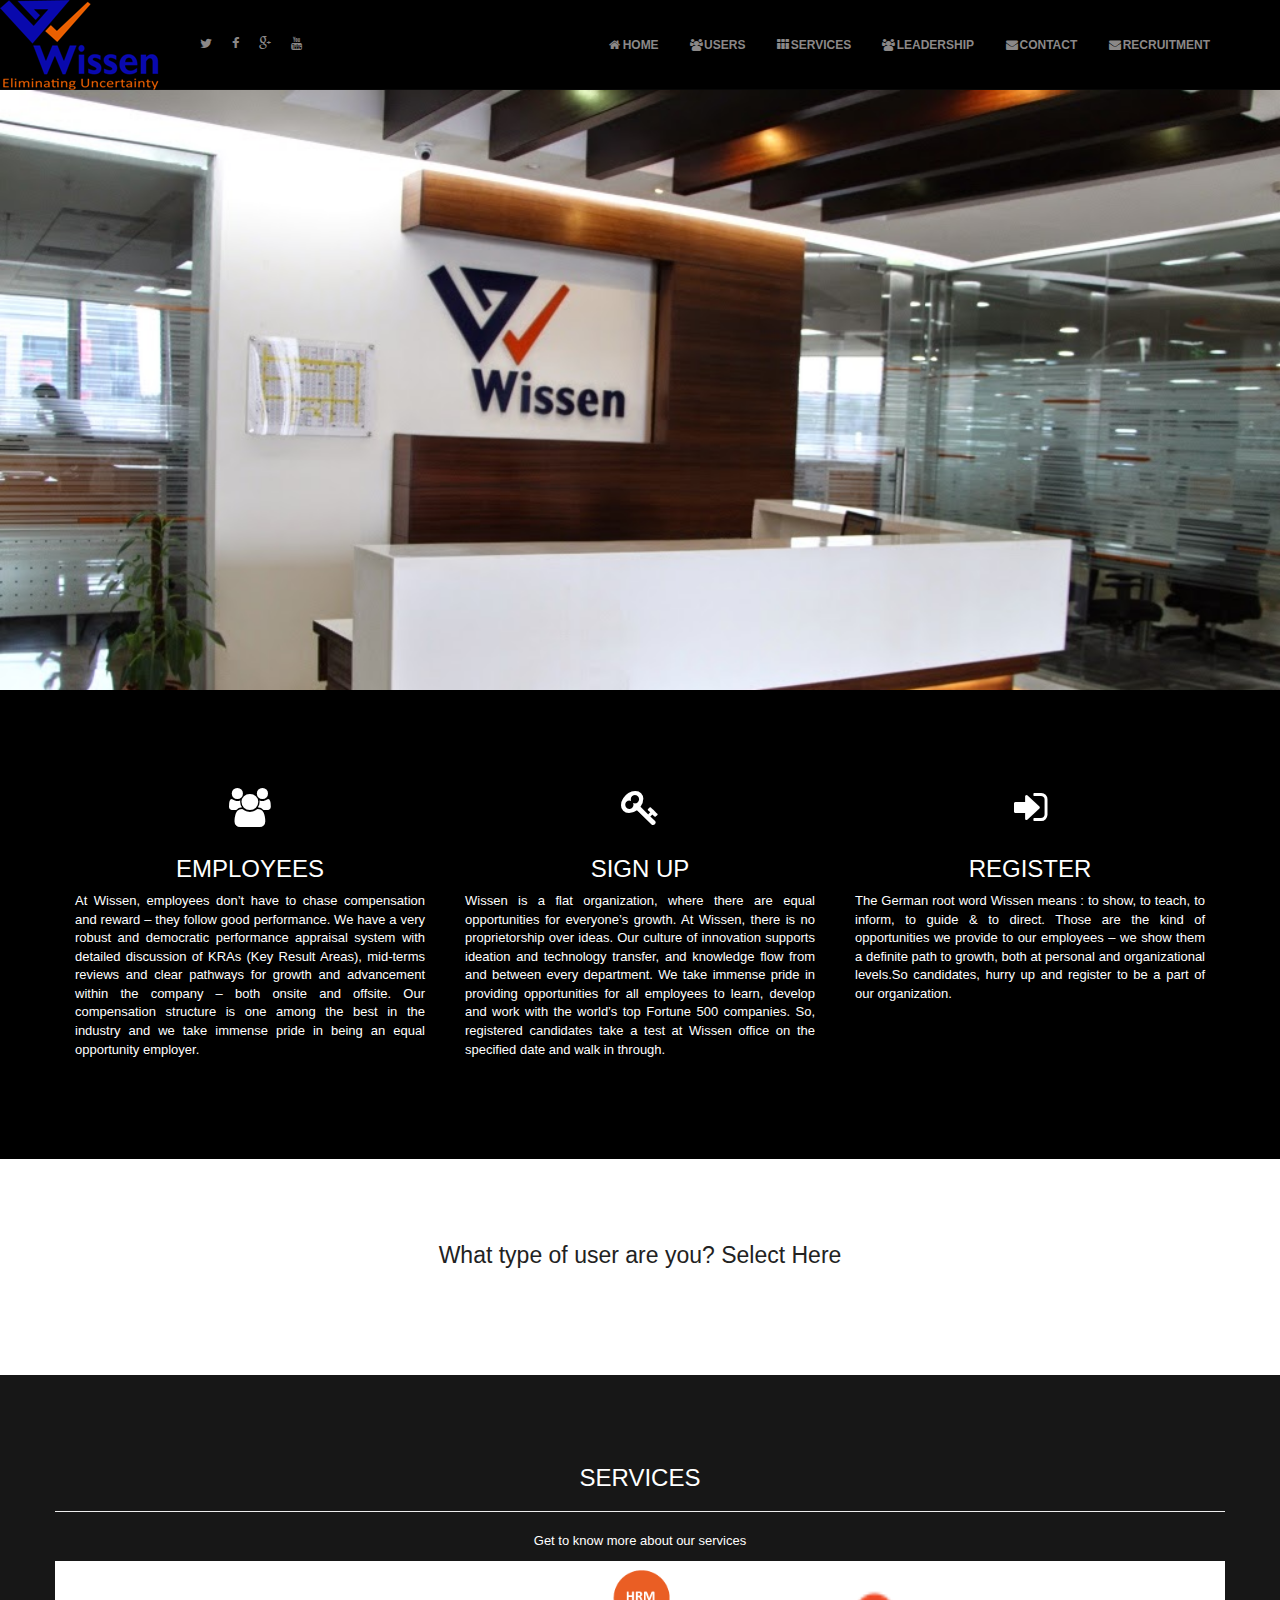
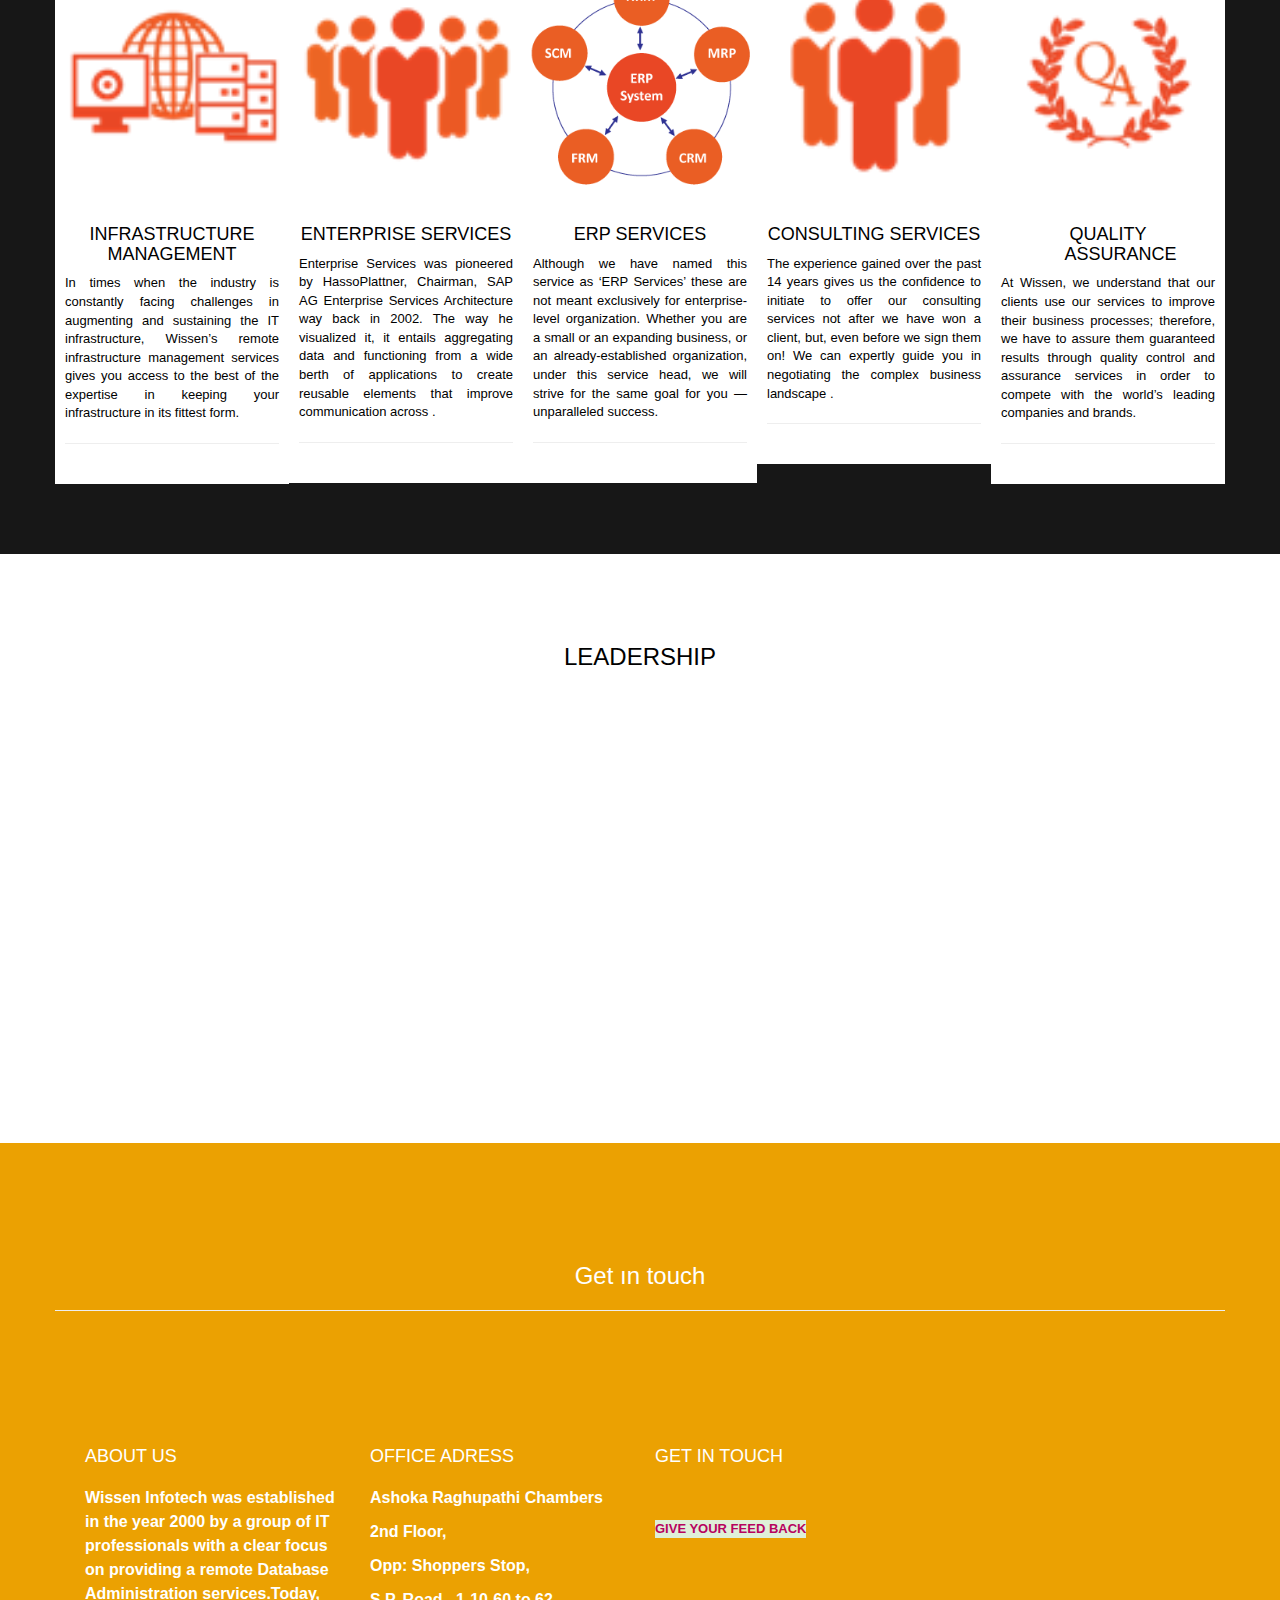
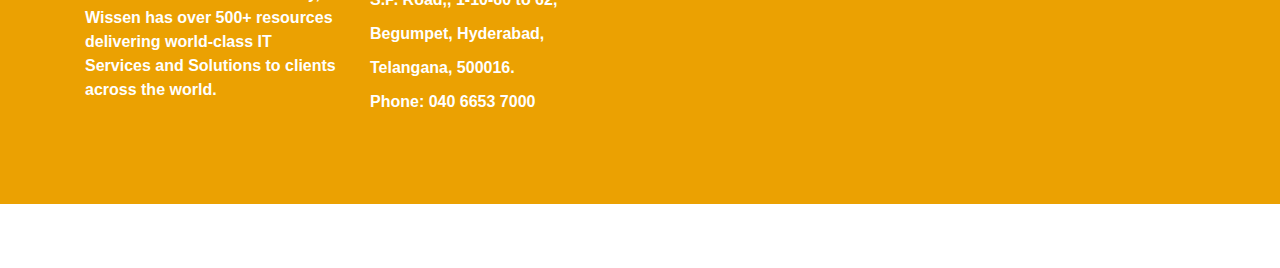
<file: index.html>
<!DOCTYPE html>
<html>
<head><link rel="shortcut icon" href="logo.ico"/>
<meta charset ="UTF-8">
<title>
Wissen Head Hunt
</title>
<meta content='width=device-width, initial-scale=1, maximum-scale=1, user-scalable=no' name='viewport'>
<link href="css/bootstrap.min.css" rel="stylesheet">
<link href="css/style.css" rel="stylesheet">
<link href= "css/owl.carousel.css" rel="stylesheet" type="text/css">
<link href= "font-awesome-4.1.0/css/font-awesome.min.css" rel="stylesheet" type="text/css">
<!--[if lt IE 9]>
  <script src="https://oss.maxcdn.com/libs/html5shiv/3.7.0/html5shiv.js"></script>
 <script src="https://oss.maxcdn.com/libs/respond.js/1.4.2/respond.min.js"></script>
 <![endif]-->
<style type="text/css">
<!--
.style2 {
	font-size: 20px;
	font-weight: bold;
}
-->
</style>
</head>

<body>
<!-- PRELOADER STARTS HERE -->
  <div class="Wissen-preloader"></div>
  <!-- /PRELOADER ENDS HERE-->
  
  
  
<!-- HEADER STARTS HERE --> 
 <header class="navbar navbar-inverse navbar-fixed-top heading" role="banner">
<div class="container">
<div class="navbar-header">
<button type="button" class="navbar-toggle togglebutton" data-toggle ="collapse" data-target =".navbar-collapse">
<span class="sr-only">Toggle</span>
<span class="icon-bar"></span>
<span class="icon-bar"></span>
<span class="icon-bar"></span>


</button>


<a class='shym-logo'> <img src='img/Wissen_logo.png' alt='Wissen' width="160" height="91"/></a>
<ul class='shym-social-icons'>
  <li><a href="#"><i class="fa fa-twitter"></i></a></li>
 <li><a href="#"><i class="fa fa-facebook"></i></a></li>
<li><a href="#"><i class="fa fa-google-plus"></i></a></li>
<li><a href="#"><i class="fa fa-youtube"></i></a></li>
 </ul>
</div>

 <div class="collapse navbar-collapse menubar">
                <ul class="nav navbar-nav navbar-right">
                    <li class="dropdown"><a href="#" class='dropdown-toggle' data-toggle='dropdown'><i class="fa fa-fw fa-home"></i><label onClick ="jumpScroll1()">HOME</label></a>
					
					</li>
                    <li class='dropdown'><a href="#" class='dropdown-toggle' data-toggle='dropdown'><i class="fa fa-fw fa-users"></i><label onClick ="jumpScroll2()">USERS</label></a>
				  <li class="dropdown">
                  <li><a href="#" class='dropdown-toggle' data-toggle='dropdown'><i class="fa fa-fw fa-th"></i><label onClick ="jumpScroll3()">SERVICES</label>
                    </a></li>
					 <li class='dropdown'><a href="#" class='dropdown-toggle' data-toggle='dropdown'><i class="fa fa-fw fa-users"></i><label onClick ="jumpScroll4()">LEADERSHIP</label></a>
					 
                     <li class="dropdown">
                       <a href="#" class="dropdown-toggle" data-toggle="dropdown"><i class="fa fa-fw fa-envelope"></i><label onClick ="jumpScroll5()">CONTACT</label><i class="icon-angle-down"></i></a></li>
					   <li class=""><a href="explain.html"><i class="fa fa-fw fa-envelope"></i><label onClick ="jumpScroll5()">RECRUITMENT</label></a></li>
                         
		                				 
         
                    
                </ul>
    </div>
			
</div>
</header><!---->

<!-- HEADER ENDS HERE -->

<!--GALLERY STARTS HERE -->

  <section class='gallery'>
  
  
   <div class="home-caption">
                <div class="home-title"></div>
                <div class="home-subtitle"></div>
    </div>
  
  
  
  </section>
  
  <!-- /GALLERY ENDS HERE -->
  <!-- OPTION STARTS HERE-->
  <section class='shym-option'>
  <div class='container'>
  <div class="row">
    <div  class="col-sm-4 shym-option-container"> <span data-scroll-reveal="wait 0.25s, then enter top and move 40px over 1s" ><i class="fa fa-group"></i></span>
        <h3 class="shym-text-uppercase"> EMPLOYEEs</h3>
      <p>At Wissen, employees don’t have to chase compensation and reward – they follow good performance. We have a very robust and democratic performance appraisal system with detailed discussion of KRAs (Key Result Areas), mid-terms reviews and clear pathways for growth and advancement within the company – both onsite and offsite.

Our compensation structure is one among the best in the industry and we take immense pride in being an equal opportunity employer.
</p>
     </div>
    <div  class="col-sm-4  shym-option-container">
          <span data-scroll-reveal="wait 0.25s, then enter top and move 40px over 1s" ><i class="fa fa-key"></i></span>
          <h3 class="shym-text-uppercase">SIGN UP</h3>
          <p>Wissen is a flat organization, where there are equal opportunities for  everyone’s growth. At Wissen, there is no proprietorship over ideas. Our culture of innovation supports ideation and technology transfer, and knowledge flow from and between every department.

We take immense pride in providing opportunities for all employees to learn, develop and work with the world’s top Fortune 500 companies.
So, registered candidates take a test at Wissen office on the specified date and walk in through.
</p>
          
      </div>
        
        <div  class="col-sm-4  shym-option-container">
          <span data-scroll-reveal="wait 0.25s, then enter top and move 40px over 1s"><i class="fa fa-sign-in"></i></span>
          <h3 class="shym-text-uppercase">REGISTER</h3>
          <p>The German root word Wissen means : to show, to teach, to inform, to guide & to direct. Those are the kind of opportunities we provide to our employees – we show them a definite path to growth, both at personal and organizational levels.So candidates, hurry up and register to be a part of our organization.</p>
          
        </div>
    </div>
      <!-- /COLUMNS -->
    </div>
  </section>
    <!-- /OPTION ENDS HERE -->
	
<!--APPLICATION ENDS HERE -->
<section class='shym-application'>
<div class='container'>

<div class='row'>
<div class='col-xs-12 shym-application-data'>
<h2 class='shym-text-uppercase'></h2>
</div>
</div>
<div class='row'>
<div class='col-xs-12 shym-application-data'>
<div class="apps">
                      <p> What type of user are you? Select Here </p>
						<a href="" data-scroll-reveal="wait 0.25s, then enter right and move 40px over 1s"><i class="fa fa-group"></i></a>
						<a href="" data-scroll-reveal="wait 0.25s, then enter bottom and move 50px over 1s"><i class="fa fa-key"></i></a>
						<a href="registration.php" data-scroll-reveal="wait 0.25s, then enter top and move 40px over 1s"><i class="fa fa-sign-in"></i></a>
        </div>
</div>

</div>



</div>

</section>
	
<!--/APPLICATION ENDS HERE-->	
	


<!--SHYM-USER STARTS HERE -->
	
<section class='shym-user'>
<div class='container'>
<div class='shym-user-title' >
        <h3 class='shym-text-center shym-text-uppercase'>SERVICES</h3>
        <hr>
        <p class='shym-text-center'>Get to know more about our services</p>
    </div>
      
      <!--======= SLIDER PART =========-->
      <div id="owl-team"> 
        
        <!--======= SLIDER PART-1 =========-->
        <div class="team">
          <div class="img"> <img src="img/Infrastructure_post.png" alt="" width="90" height="200" class="img-responsive" >
            <div class="over">
			<i class="fa fa-eye"></i>
              <div class="des"> <a href="#"></a>
                <p>
                  Not a “One Size Fits All” Solutions – Because clients are different.
                  
			    </p>
              </div>
            </div>
          </div>
          <div class="info">
            <h4>INFRASTRUCTURE MANAGEMENT</h4>
            <p align="justify">In times when the industry is constantly facing challenges in augmenting and sustaining the IT infrastructure, Wissen’s remote infrastructure management services gives you access to the best of the expertise in keeping your infrastructure in its fittest form.			</p>
            <hr>
           
          </div>
        </div>
        
        <!--======= SLIDER PART -2=========-->
        <div class="team">
          <div class="img"> <img src="img/Enterprise_post.png" alt="" width="90" height="200" class="img-responsive" >
            <div class="over">
			<i class="fa fa-eye"></i>
              <div class="des"> <a href="#"></a>
              
                <p>Our enterprise service solutions can adapt to any technological landscape.</p>
              </div>
            </div>
          </div>
          <div class="info">
           <h4>ENTERPRISE SERVICES</h4>
            <p align="justify">Enterprise Services was pioneered by HassoPlattner, Chairman, SAP AG Enterprise Services Architecture way back in 2002. The way he visualized it, it entails aggregating data and functioning from a wide berth of applications to create reusable elements that improve communication across .			</p>
            <hr>
            
          </div>
        </div>
        
        <!--======= SLIDER PART -3=========-->
        <div class="team">
          <div class="img"> <img src="img/ERP_post.png" alt="" width="90" height="200" class="img-responsive" >
            <div class="over">
              <i class="fa fa-eye"></i>
              <div class="des"> <a href="#"></a>
                <p>We offer alternatives in ERP that are smarter and ROI-driven </p>
              </div>
            </div>
          </div>
          <div class="info">
            <h4>ERP SERVICES</h4>
            <p align="justify">Although we have named this service as ‘ERP Services’ these are not meant exclusively for enterprise-level organization. Whether you are a small or an expanding business, or an already-established organization, under this service head, we will strive for the same goal for you — unparalleled success.</p>
            <hr>
            
          </div>
        </div>
        
        <!--======= SLIDER PART -4=========-->
        <div class="team">
          <div class="img"> <img src="img/Consulting_post.png" alt="" width="90" height="200" class="img-responsive" >
            <div class="over">
              <i class="fa fa-eye"></i>
              <div class="des"> <a href="#"></a>
                <p>We don’t just solve, we resolve!</p>
              </div>
            </div>
          </div>
          <div class="info">
            <h4>CONSULTING SERVICES</h4>
            <p align="justify"> The experience gained over the past 14 years gives us the confidence to initiate to offer our consulting services not after we have won a client, but, even before we sign them on! We can expertly guide you in negotiating the complex business landscape .</p>
            <hr>
           
          </div>
        </div>
		
		
        
        <!--======= SLIDER PART -5=========-->
        <div class="team">
          <div class="img"> <img src="img/QA_post.png" alt="" width="90" height="200" class="img-responsive" >
            <div class="over">
              <i class="fa fa-eye"></i>
              <div class="des"> <a href="#"></a>
                <p>We don’t take your trust for granted.
Quality Assurance comes as part of the package with every service/solution that we offer.
</p>
              </div>
            </div>
          </div>
          <div class="info">
            <h4>QUALITY  &nbsp;&nbsp;&nbsp;&nbsp;&nbsp;ASSURANCE</h4>
            <p align="justify">At Wissen, we understand that our clients use our services to improve their business processes; therefore, we have to assure them guaranteed results through quality control and assurance services in order to compete with the world’s leading companies and brands.			</p>
            <hr>
           
          </div>
        </div>
		
		<!--======= SLIDER PART =========-->
        
		
		
		
		
		
		
		
      </div>
</div>
</section>
	<!--/SHYM -USER ENDS HERE -->
<!--PICTURE INFORMATION STARTS HERE-->
<section class='picture-information'>
<div class='container'>
<div class='row'>
<div class='col-md-12 shym-text-center'>
<h3 class='shym-text-uppercase'>LEADERSHIP</h3> 
</div>


<div class='gap'>

</div>
<div class='col-md-12 col-sm-12 col-xs-12'>
<!--Pic 1-->
<div class='col-sm-3 '>
<div class='picture-info' data-scroll-reveal="wait 0.25s, then enter right and move 40px over 1s">
  <img src='img/Ashok.png' width="100" height="100"/>
  <p align="left" class="style2"><strong>Ashok K Thatipally, CEO and Head of Operations</strong></p>
<div class="shym-overlay">
              <div class="shym-picture-detail-inner">
                                <h3><a href="#">Ashok K Thatipally</a> </h3>
                                <p>Thatipally heads the overall Wissen India Operations and is the key person behind the growth of Wissen since its establishment in year 2000. Ashok handled entire operations of Wissen and....</p>
                  <a href="ashok.html" rel="prettyPhoto"><i class="fa fa-eye"></i> View</a>                </div> 
            </div>
		  </div>
</div>
<!-- pic 2-->
<div class='col-sm-3 '>
<div class='picture-info' data-scroll-reveal="wait 0.25s, then enter left and move 40px over 1s">
<img src='img/Subhakar.jpg' width="100" height="100"/>
<p align="left" class="style2"><strong>Subhakar Reddy Kurly, Chairman</strong></p>
<div class="shym-overlay">
              <div class="shym-picture-detail-inner">
                                <h3><a href="#">Subhakar Reddy Kurly</a> </h3>
                                <p>Operating from Bangalore and USA, Subhakar is the Chairman of the Wissen Board and is responsible for the overall profitability and growth of Wissen. With a handle in new business development,....</p>
                  <a href="Subhakar.html" rel="prettyPhoto"><i class="fa fa-eye"></i> View</a>                </div> 
            </div>
		  </div>
</div>
<!-- pic 3-->
<div class='col-sm-3'>
<div class='picture-info' data-scroll-reveal="wait 0.25s, then enter bottom and move 40px over 1s">
<img src='img/Madhav.jpg' width="100" height="100"/>
<p align="left" class="style2"><strong>Madhav Vijjali – CFO and EVP of Business Development – Asia Pacific, EMEA</strong></p>
<div class="shym-overlay">
              <div class="shym-picture-detail-inner">
                                <h3><a href="#">Madhav Vijjali</a> </h3>
                                <p>Operating from Wissen Bangalore, Vijjali plays the role of Chief Financial Officer for Wissen and responsible for all the financial functions of Wissen. Apart from this responsibility, Vijjali is also....</p>
                  <a href="Madhav.html" rel="prettyPhoto"><i class="fa fa-eye"></i> View</a>                </div> 
            </div>
		  </div>
</div>


<!-- Pic 4-->
<div class='col-sm-3'>
<div class='picture-info' data-scroll-reveal="wait 0.25s, then enter top and move 40px over 1s">
<img src='img/Erasi.jpg' width="105%" height="115%"/>
<p align="left" class="style2"><strong>Reddy S Earasi, EVP of Business Development- Americas</p>
<div class="shym-overlay">
              <div class="shym-picture-detail-inner">
                                <h3><a href="#">Reddy S Earasi</a> </h3>
                                <p>Operating from USA, Reddy holds the position of Executive Vice President with responsibility of business development in Americas. He was responsible for priming the operations in Wissen India during the startup times and sustained number of Fortune 500 client accounts in....</p>
                  <a href="e.html" rel="prettyPhoto"><i class="fa fa-eye"></i> View</a>                </div> 
			</div>
</div>
</div>

</div>

</div>
</div>

</section>
<!--/PICTURE INFORMATION ENDS HERE -->



<!--SHYM CONTACT START HERE -->
<footer class="shym-contact">
    
      <div class="container"> 
        
        <!--======= TITTLE PART =========-->
        <div class="tittle">
          <h3 class='shym-text-center'>Get ın touch</h3>
          <hr>
          <p class='shym-text-center'></p>
        </div>
        
        <!--======= SOCIAL ICONS PART =========-->
        <div class="social_icons">
          <ul>
            <li class="facebook"> <a href="#." data-scroll-reveal="wait 0.25s, then enter top and move 40px over 1s"><i class="fa fa-facebook"></i> </a> </li>
            <li class="twitter"> <a href="#." data-scroll-reveal="wait 0.25s, then enter top and move 40px over 1s"><i class="fa fa-twitter"></i> </a> </li>
            <li class="dribbble"> <a href="#." data-scroll-reveal="wait 0.25s, then enter top and move 40px over 1s"><i class="fa fa-dribbble"></i> </a> </li>
            <li class="googleplus"> <a href="#." data-scroll-reveal="wait 0.25s, then enter top and move 40px over 1s"><i class="fa fa-google"></i> </a> </li>
            <li class="linkedin "> <a href="#." data-scroll-reveal="wait 0.25s, then enter top and move 40px over 1s"><i class="fa fa-linkedin"></i> </a> </li>
            <li class="pinterest"> <a href="#." data-scroll-reveal="wait 0.25s, then enter top and move 40px over 1s"><i class="fa fa-pinterest"></i> </a> </li>
          </ul>
        </div>
        
        <!--======= CONTACT INFO PART =========-->
        <div class="con-info">
          <div class="row">
		  <div class='container'>
            <div class="col-md-6 col-sm-6">
              <div class="row">
                <div class="col-sm-6"> <i class="ion-flag"></i>
                  <h4>ABOUT US</h4>
                  <p>Wissen Infotech was established in the year 2000 by a group of IT professionals with a clear focus on providing a remote Database Administration services.Today, Wissen has over 500+ resources delivering world-class IT Services and Solutions to clients across the world. </p>
                </div>
                
                <!--======= OFFICE ADRESS PART =========-->
                <div class="col-sm-6"> <i class="ion-android-location"></i>
                  <h4>OFFICE ADRESS</h4>
                  <p>Ashoka Raghupathi Chambers</p>
                  <p> 2nd Floor,</p>
                  <p> Opp: Shoppers Stop,</p>
                  <p> S.P. Road,, 1-10-60 to 62,</p>
                  <p> Begumpet, Hyderabad,</p>
                  <p> Telangana, 500016.</p>
                  <p>Phone: 040 6653 7000 </p>
                </div>
              </div>
            </div>
            
            <!--======= GET IN TOUCH PART =========-->
            <div class="col-md-6 col-sm-6"> <i class="ion-flag"></i>
              <h4>GET IN TOUCH</h4>
              <div id="contact_form">
                <form action="mail.php" method="post" name="contact-form" class="contact-form " id="contact-form" accept-charset="utf-8" >
                  <div class="row">
                    <div class="col-sm-6">
                      <div class="form-group">
                        <label></label>
                      </div>
                    </div>
                    <div class="col-sm-6">
                      <div class="form-group">
                        <label></label>
                      </div>
                    </div>
                    <div class="col-md-12">
                      
                      <table><tr><td><a href="index1.php"><input name="Button" type="button" class="bg-success" value="GIVE YOUR FEED BACK" />
                      </a></td></tr></table>
                    </div>
                  </div>
                </form>
                <div class="clearfix"></div>
              </div>
            </div>
          </div>
        </div>
		</div>
      </div>
    </div>
    <div class="copyrights">
<div class="container">
  <p class="pull-left">
    <script src="js/jquery.js"></script>
    <script src="js/bootstrap.min.js"></script>
	<script type="text/javascript" src="js/owl.carousel.min.js"></script> 
	<script src="js/scrollReveal.js"></script>
	<script src="js/function.js"></script>
</p>
</div>
<script>
function jumpScroll1() {
   	window.scroll(0,0); // horizontal and vertical scroll targets
}
</script>  
<script>
function jumpScroll2() {
   	window.scroll(0,655); // horizontal and vertical scroll targets
}
</script>  
<script>
function jumpScroll3() {
   	window.scroll(0,1300); // horizontal and vertical scroll targets
}
</script>  
<script>
function jumpScroll4() {
   	window.scroll(0,2000); // horizontal and vertical scroll targets
}
</script> 
<script>
function jumpScroll5() {
   	window.scroll(0,2900); // horizontal and vertical scroll targets
}
</script> 


</body>
</html>
</file>
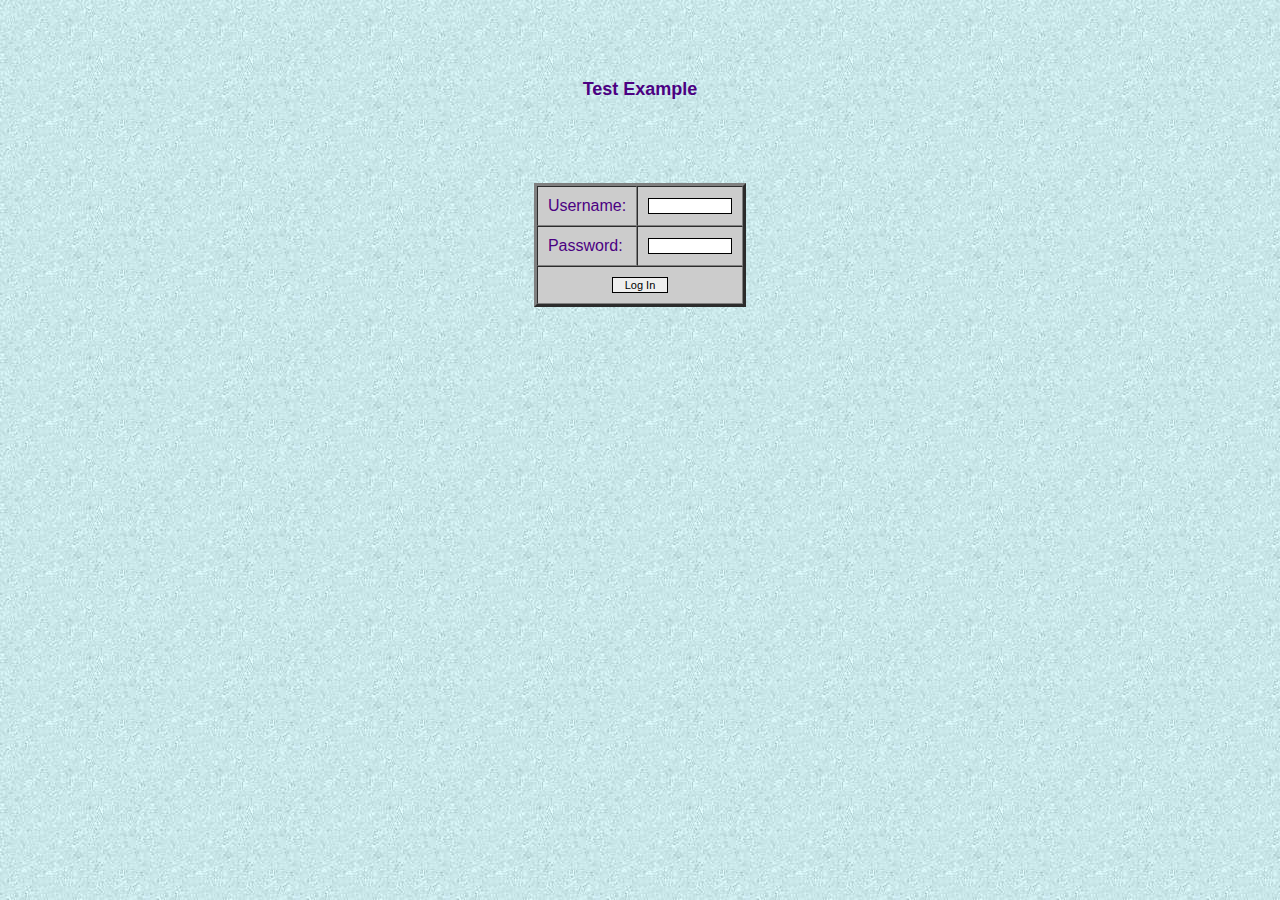
<file: exam/index.html>
<html>
<head>
<title>Login</title>

<link rel=stylesheet type="text/css" href="style.css">
</head>
<body >

<br><br><br><br><h2 align=center>Test Example</h2>
<br><br><br>
<p align=center></p>

<br>
	<form method="post" action="login.php">
		<table class="login" cellpadding=10 cellspacing=0 align="center" bgcolor="#cccccc" border="3">
		<tr>
			 <td>
			 Username:</td><td><input type="text" name="username" size=10>
			 </td>
		<tr>
			<td>
			Password:</td><td><input type="password" name="password" size=10 >
			</td>
		</tr>
		<tr>
			 <td colspan=2 align="center">
			 <input type="submit" name="submit" value="  Log In  ">
			 </td>
		</tr>
	</table>
	</form>


</body>
</html>
</file>
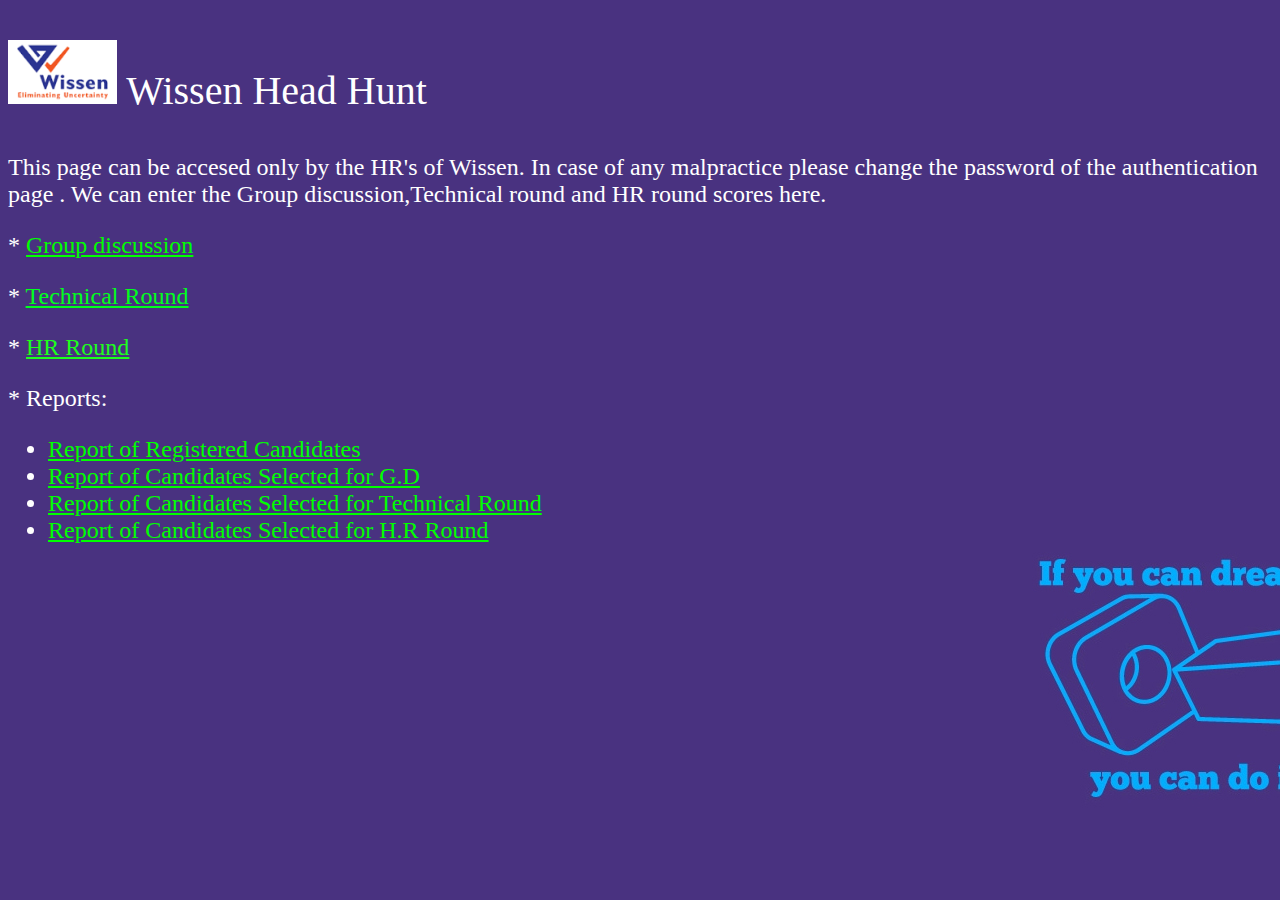
<file: admin.html>
<!DOCTYPE html PUBLIC "-//W3C//DTD XHTML 1.0 Transitional//EN" "http://www.w3.org/TR/xhtml1/DTD/xhtml1-transitional.dtd">
<html xmlns="http://www.w3.org/1999/xhtml">
<head><link rel="shortcut icon" href="logo.ico"/>
<meta http-equiv="Content-Type" content="text/html; charset=iso-8859-1" />
<title>ADMIN PAGE</title>
<style type="text/css">
<!--
.style1 {
	font-size: 40px;
	color: #FFFFFF;
}
body {
	background-image: url(kartandtinki1_it-wallpapers_06.jpg);
}
.style2 {font-size: 24px; color: #FFFFFF; }
.style3 {color: #00FF00}
.style4 {color: #00FF1D}
.style5 {color: #1DFF1D}
.style7 {
	color: #FFFFFF;
	font-size: x-large;
}
.style9 {color: #99FF00}
-->
</style>
</head>

<body>
<p align="left" class="style1"> <img src="images.png" width="109" height="64" /> Wissen Head Hunt </p>
<p align="left" class="style2">This page can be accesed only by the HR's of Wissen. In case of any malpractice please change the password of the authentication page . We can enter the Group discussion,Technical round and HR round scores here.</p>
<p align="left" class="style2">* <a href="gdresults.php" class="style3">Group discussion </a></p>
<p align="left" class="style2">* <a href="technical.php" class="style4">Technical Round</a></p>
<p align="left" class="style2">* <a href="hrresults.php" class="style5">HR Round </a></p>
<p align="left" class="style2">* Reports:</p>
<ul>
  <li class="style7"><a href="report.php" class="style3">Report of Registered Candidates</a></li>
  <li class="style7"><a href="gdreport.php" class="style3">Report of Candidates Selected for G.D</a></li>
  <li class="style7"><a href="techreport.php" class="style3">Report of Candidates Selected for Technical Round</a></li>
  <li class="style7"><a href="reportofhr.php" class="style3">Report of Candidates Selected for H.R Round </a></span></li>
</ul>
</body>

</html>
</file>
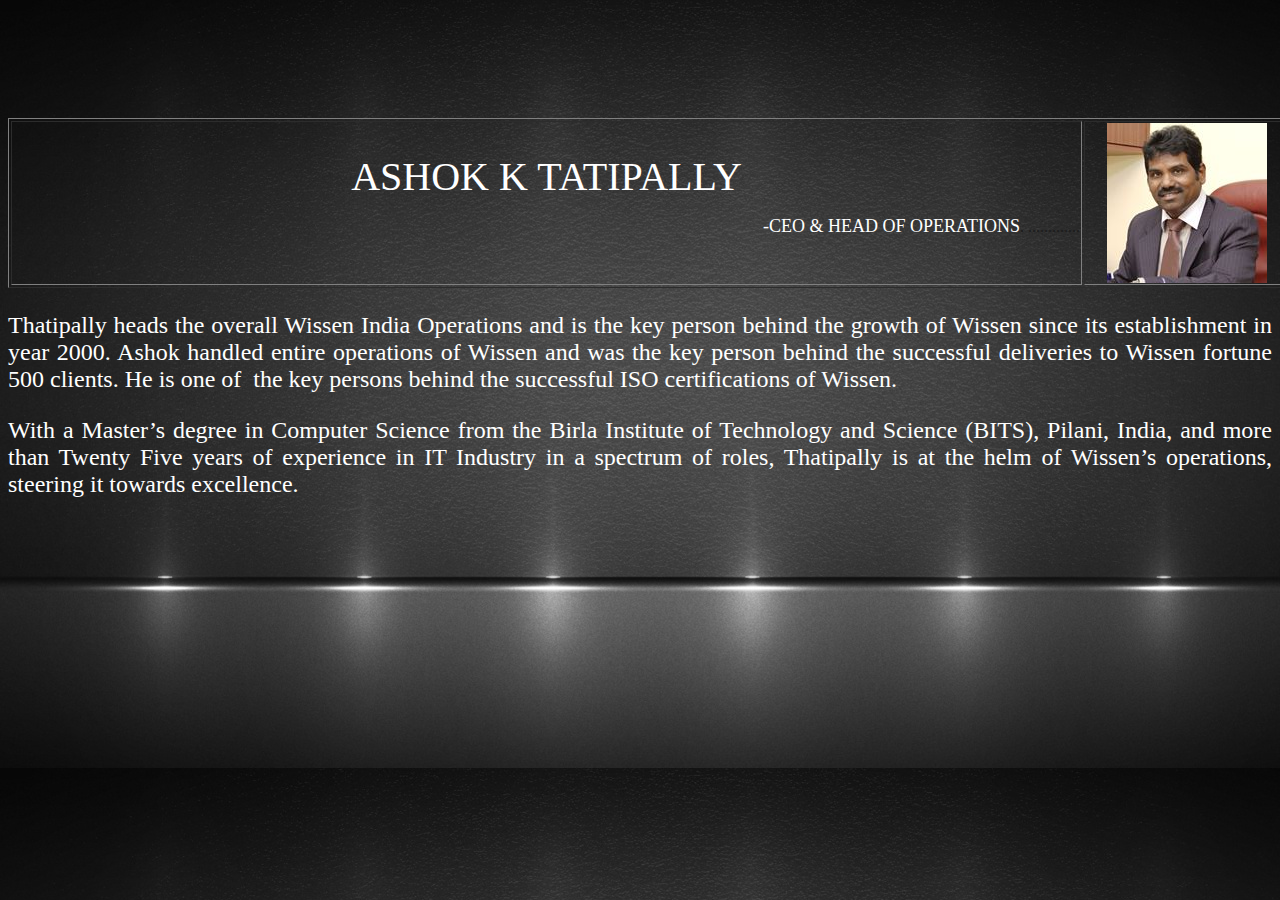
<file: ashok.html>
<!DOCTYPE html PUBLIC "-//W3C//DTD XHTML 1.0 Transitional//EN" "http://www.w3.org/TR/xhtml1/DTD/xhtml1-transitional.dtd">
<html xmlns="http://www.w3.org/1999/xhtml">
<head><link rel="shortcut icon" href="logo.ico"/>
<meta http-equiv="Content-Type" content="text/html; charset=iso-8859-1" />
<title>Untitled Document</title>
<style type="text/css">
<!--
.style8 {color: #FFFFFF}
.style10 {font-size: 18px}
.style11 {font-size: 40px}
body {
	background-image: url(Black_with_bulbs.jpg);
}
body,td,th {
	color: #FFFFFF;
}
.style12 {font-size: 24px}
.style13 {color: #1B1B1B}
-->
</style>
</head>

<body>
<p>&nbsp;</p>
<p>&nbsp;</p>
<p>&nbsp;</p>
<table width="1284" border="1" align="center">
  <tr>
    <td width="1067"><div align="center"><span class="style11">ASHOK K TATIPALLY</span> </div>
    <p align="right"><span class="style10">-CEO &amp; HEAD OF OPERATIONS</span><span class="style8"><span class="style13">. .............</span></span> </p></td>
    <td width="201"><div align="center"><img src="ASHOK.jpg" alt="Ashok" width="160" height="160" /></div></td>
  </tr>
</table>
<p align="justify" class="style12">Thatipally heads the overall Wissen India Operations and is the key person behind the growth of Wissen since its establishment in year 2000. Ashok handled entire operations of Wissen and was the key person behind the successful deliveries to Wissen fortune 500 clients. He is one of&nbsp; the key persons behind the successful ISO certifications of Wissen.</p>
<p align="justify" class="style12">With a Master&rsquo;s degree in Computer Science from the Birla Institute of Technology and Science (BITS), Pilani, India, and more than Twenty Five years of experience in IT Industry in a spectrum of roles, Thatipally is at the helm of Wissen&rsquo;s operations, steering it towards excellence.</p>
</body>
</html>
</file>
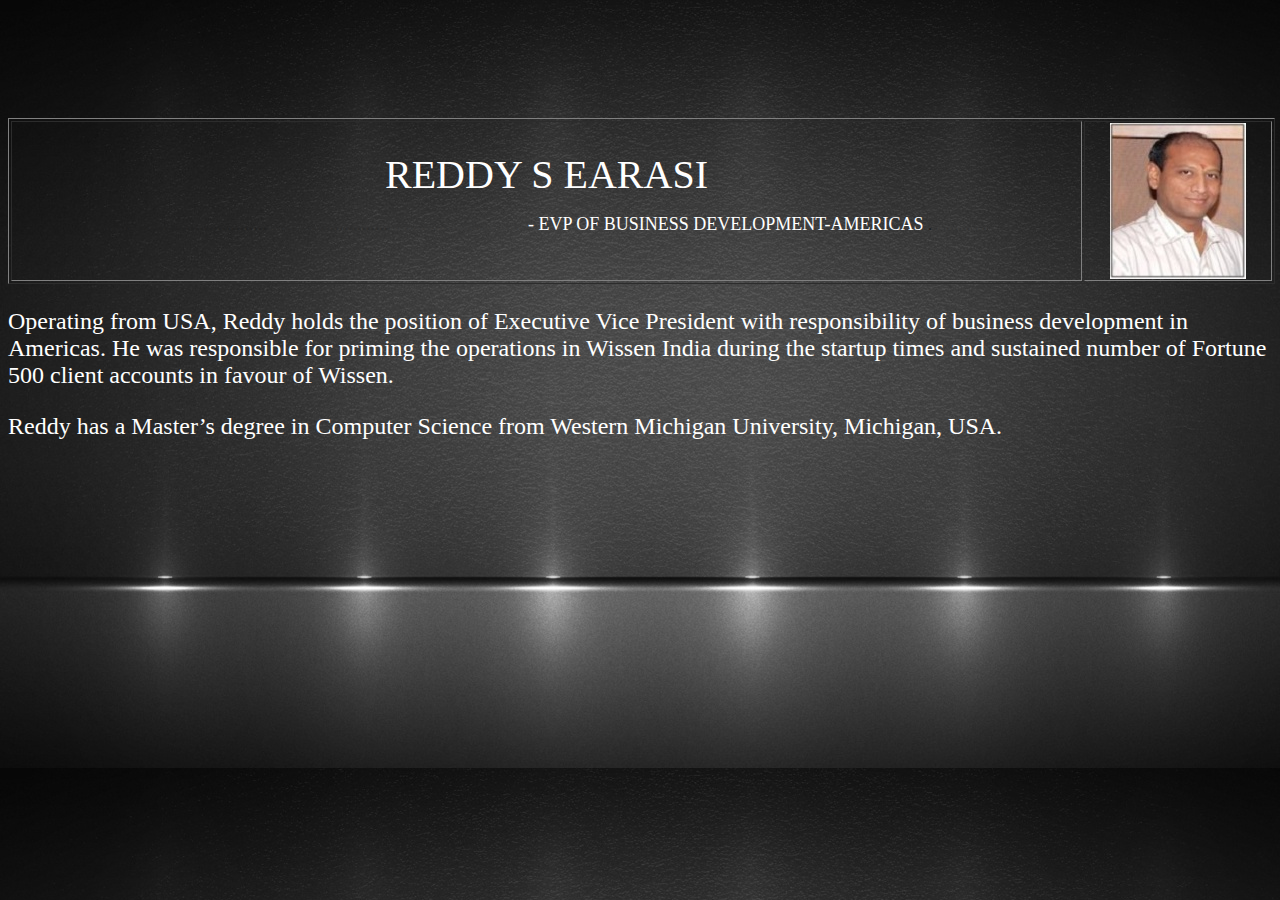
<file: e.html>
<!DOCTYPE html PUBLIC "-//W3C//DTD XHTML 1.0 Transitional//EN" "http://www.w3.org/TR/xhtml1/DTD/xhtml1-transitional.dtd">
<html xmlns="http://www.w3.org/1999/xhtml">
<head><link rel="shortcut icon" href="logo.ico"/>
<meta http-equiv="Content-Type" content="text/html; charset=iso-8859-1" />
<title>Untitled Document</title>
<style type="text/css">
<!--
.style8 {color: #FFFFFF}
.style10 {font-size: 18px}
.style11 {font-size: 40px}
body {
	background-image: url(Black_with_bulbs.jpg);
}
body,td,th {
	color: #FFFFFF;
}
.style12 {font-size: 24px}
.style13 {color: #1B1B1B}
.style14 {color: #3B3B3B}
.style15 {color: #3E3E3E}
.style16 {color: #2C2C2C}
.style17 {color: #222222}
-->
</style>
</head>

<body>
<p>&nbsp;</p>
<p>&nbsp;</p>
<p>&nbsp;</p>
<table width="1267" border="1" align="center">
  <tr>
    <td width="1067"><div align="center" class="style11">REDDY S EARASI </div>
    <p align="center"><span class="style10"><span class="style14"><span class="style17">....................................</span><span class="style16">...........................</span>...............................</span>- EVP OF BUSINESS DEVELOPMENT-AMERICAS </span><span class="style8"><span class="style13">. <span class="style15">.............</span></span></span> </p></td>
    <td width="184"><div align="center"><img src="img/Erasi.jpg" alt="Ashok" width="136" height="156" /></div></td>
  </tr>
</table>
<p class="style12">Operating from USA, Reddy holds the position of Executive Vice President with responsibility of business development in Americas. He was responsible for priming the operations in Wissen India during the startup times and sustained number of Fortune 500 client accounts in favour of Wissen.</p>
<p class="style12">Reddy has a Master&rsquo;s degree in Computer Science from Western Michigan University, Michigan, USA.</p>
<p align="justify" class="style12">&nbsp;</p>
<p>&nbsp;</p>
<p align="justify" class="style12">&nbsp;</p>
</body>
</html>
</file>
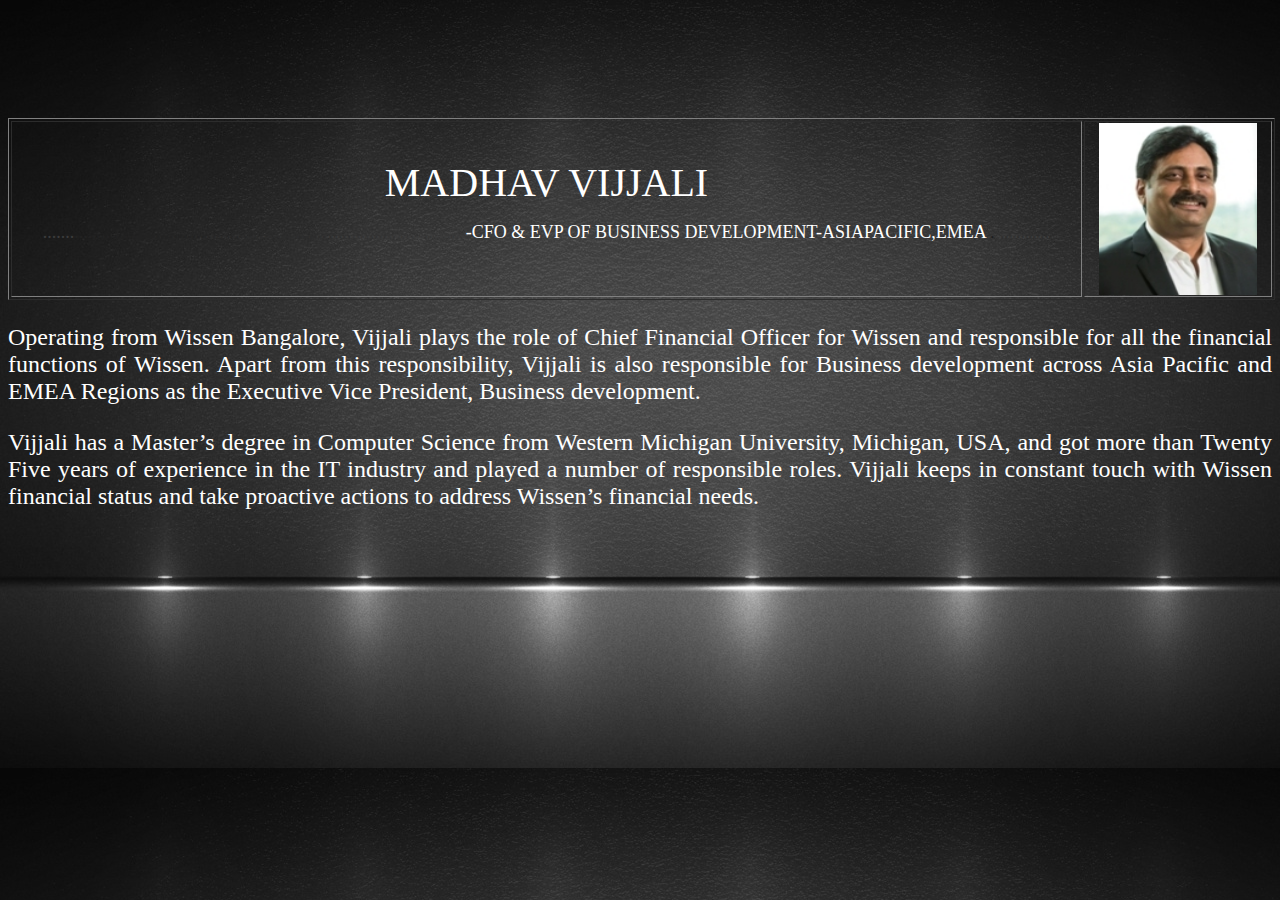
<file: Madhav.html>
<!DOCTYPE html PUBLIC "-//W3C//DTD XHTML 1.0 Transitional//EN" "http://www.w3.org/TR/xhtml1/DTD/xhtml1-transitional.dtd">
<html xmlns="http://www.w3.org/1999/xhtml">
<head><link rel="shortcut icon" href="logo.ico"/>
<meta http-equiv="Content-Type" content="text/html; charset=iso-8859-1" />
<title>Untitled Document</title>
<style type="text/css">
<!--
.style8 {color: #FFFFFF}
.style10 {font-size: 18px}
.style11 {font-size: 40px}
body {
	background-image: url(Black_with_bulbs.jpg);
}
body,td,th {
	color: #FFFFFF;
}
.style12 {font-size: 24px}
.style13 {color: #1B1B1B}
.style14 {color: #3B3B3B}
.style15 {color: #3E3E3E}
.style16 {color: #2C2C2C}
.style17 {color: #222222}
-->
</style>
</head>

<body>
<p>&nbsp;</p>
<p>&nbsp;</p>
<p>&nbsp;</p>
<table width="1267" border="1" align="center">
  <tr>
    <td width="1067"><div align="center" class="style11">MADHAV VIJJALI </div>
    <p align="center"><span class="style10"><span class="style14">.......<span class="style17">.............................</span><span class="style16">...........................</span>...............................</span>-CFO &amp; EVP OF BUSINESS DEVELOPMENT-ASIAPACIFIC,EMEA </span><span class="style8"><span class="style13">. <span class="style15">.............</span></span></span> </p></td>
    <td width="184"><div align="center"><img src="img/Madhav.jpg" alt="Ashok" width="158" height="172" /></div></td>
  </tr>
</table>
<p align="justify" class="style12">Operating from Wissen Bangalore, Vijjali plays the role of Chief Financial Officer for Wissen and responsible for all the financial functions of Wissen. Apart from this responsibility, Vijjali is also responsible for Business development across Asia Pacific and EMEA Regions as the Executive Vice President, Business development.</p>
<p align="justify" class="style12">Vijjali has a Master&rsquo;s degree in Computer Science from Western Michigan University, Michigan, USA, and got more than Twenty Five years of experience in the IT industry and played a number of responsible roles. Vijjali keeps in constant touch with Wissen financial status and take proactive actions to address Wissen&rsquo;s financial needs.</p>
<p>&nbsp;</p>
<p align="justify" class="style12">&nbsp;</p>
</body>
</html>
</file>
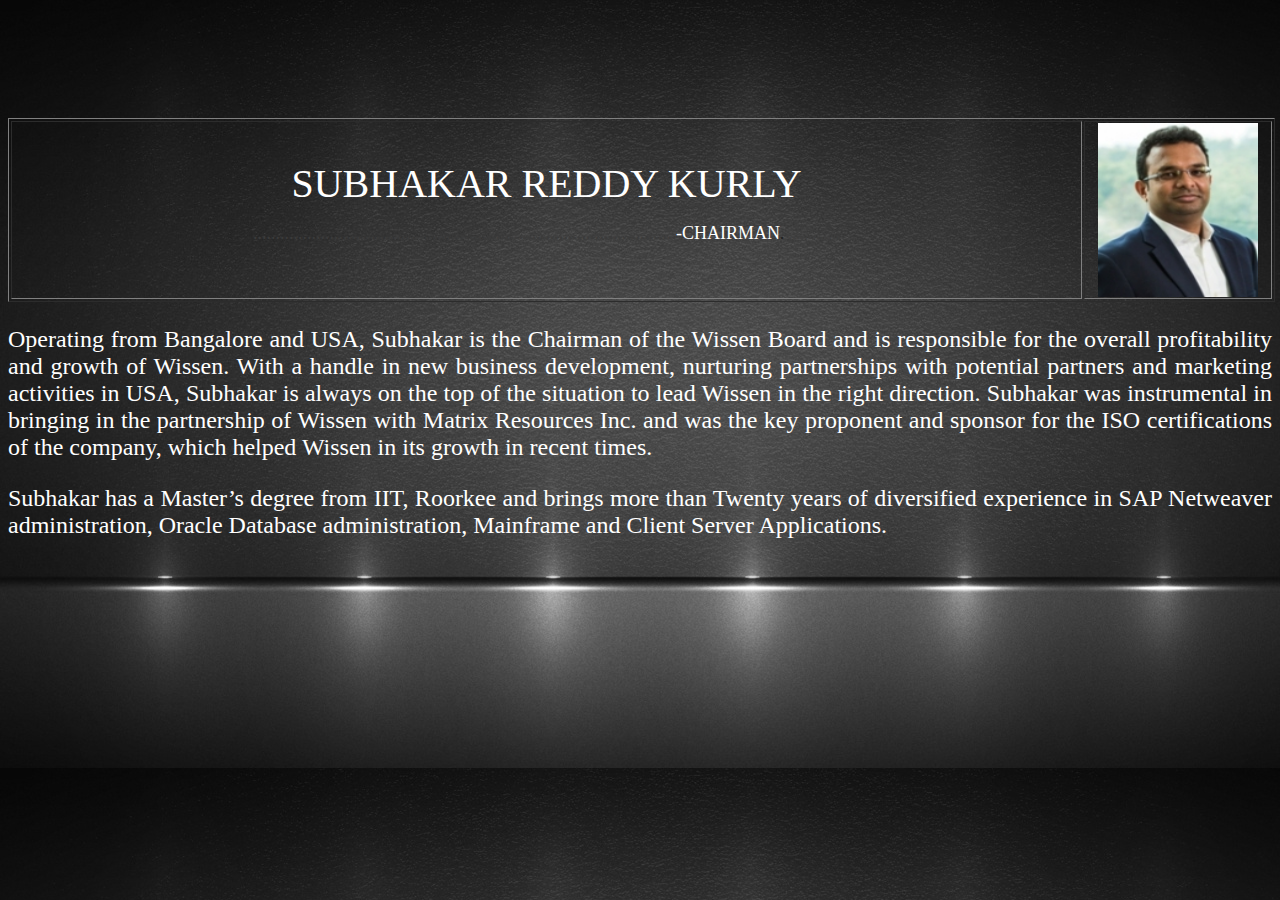
<file: Subhakar.html>
<!DOCTYPE html PUBLIC "-//W3C//DTD XHTML 1.0 Transitional//EN" "http://www.w3.org/TR/xhtml1/DTD/xhtml1-transitional.dtd">
<html xmlns="http://www.w3.org/1999/xhtml">
<head><link rel="shortcut icon" href="logo.ico"/>
<meta http-equiv="Content-Type" content="text/html; charset=iso-8859-1" />
<title>Untitled Document</title>
<style type="text/css">
<!--
.style8 {color: #FFFFFF}
.style10 {font-size: 18px}
.style11 {font-size: 40px}
body {
	background-image: url(Black_with_bulbs.jpg);
}
body,td,th {
	color: #FFFFFF;
}
.style12 {font-size: 24px}
.style13 {color: #1B1B1B}
.style14 {color: #3B3B3B}
.style15 {color: #3E3E3E}
-->
</style>
</head>

<body>
<p>&nbsp;</p>
<p>&nbsp;</p>
<p>&nbsp;</p>
<table width="1267" border="1" align="center">
  <tr>
    <td width="1067"><div align="center" class="style11">SUBHAKAR REDDY KURLY</div>
    <p align="center"><span class="style10"><span class="style14">..............................................................................................</span>-CHAIRMAN</span><span class="style8"><span class="style13">. <span class="style15">.............</span></span></span> </p></td>
    <td width="184"><div align="center"><img src="img/Subhakar.jpg" alt="Ashok" width="160" height="174" /></div></td>
  </tr>
</table>
<p align="justify" class="style12">Operating from Bangalore and USA, Subhakar is the Chairman of the Wissen Board and is responsible for the overall profitability and growth of Wissen. With a handle in new business development, nurturing partnerships with potential partners and marketing activities in USA, Subhakar is always on the top of the situation to lead Wissen in the right direction. Subhakar was instrumental in bringing in the partnership of Wissen with Matrix Resources Inc. and was the key proponent and sponsor for the ISO certifications of the company, which helped Wissen in its growth in recent times.</p>
<p align="justify" class="style12">Subhakar has a Master&rsquo;s degree from IIT, Roorkee and brings more than Twenty years of diversified experience in SAP Netweaver administration, Oracle Database administration, Mainframe and Client Server Applications.</p>
<p align="justify" class="style12">&nbsp;</p>
</body>
</html>
</file>
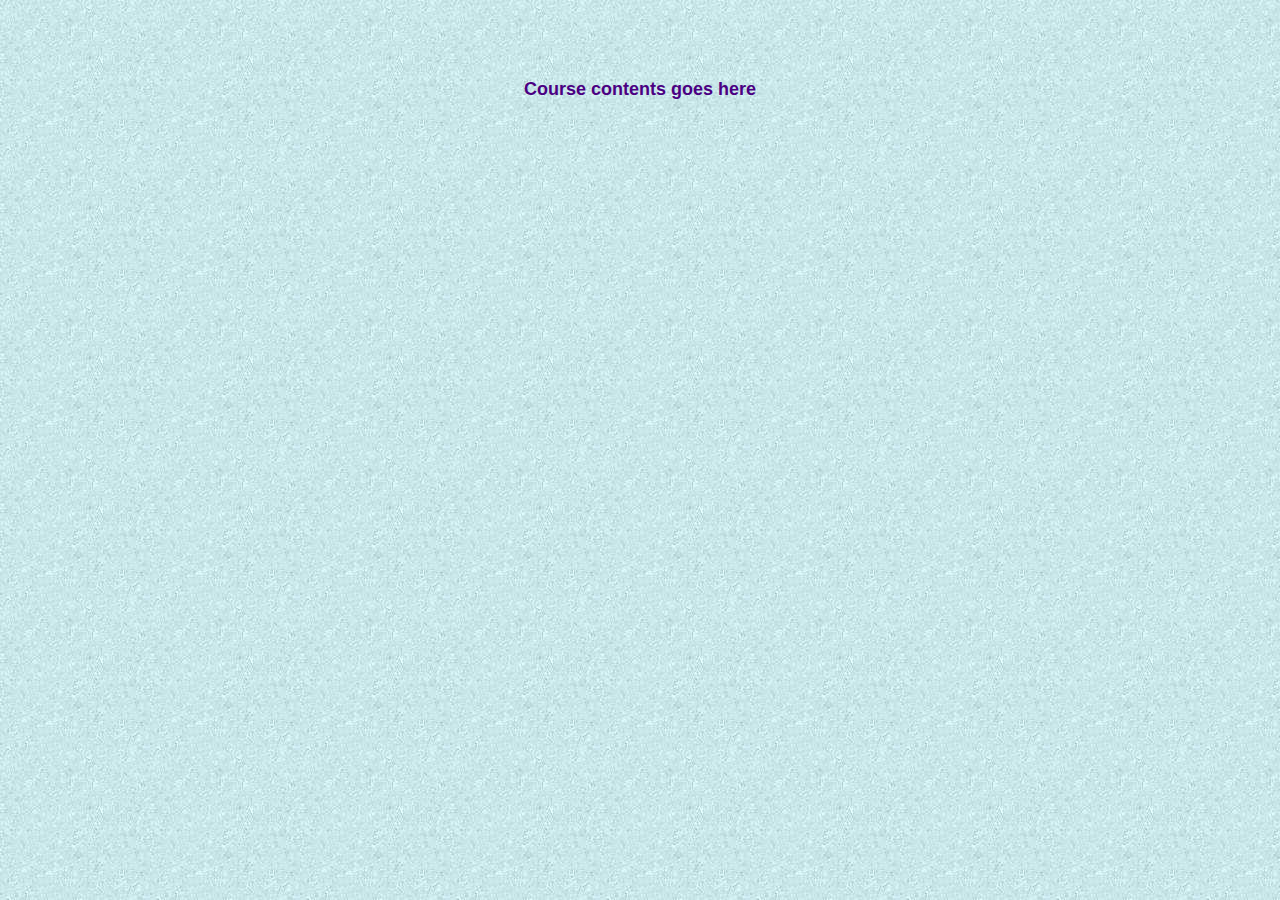
<file: exam/module1.html>
<?php

#Authort by Serge Skudaev, 2005

?>

<html>
<head>
<title>Module 1</title>
<link rel=stylesheet type="text/css" href="style.css">
</head>
<body >
<?
include('mainmenu.php');

?>

<br><br><br><br><h2 align=center>Course contents goes here</h2>
</file>
<file: css/style.css>
/*
Author:Vijayan PP
Template:shym
*/

/*Basic Styles*/

html,body
{
height:100%;
}

*
{
margin:0;
padding:0;
}


body
{
 background:#222;
 color:#fff;
 font-weight:100;
 -webkit-font-smoothing:antialiazing;
 font-size:13px;
 font-family:'Raleway',sans-serif;
 }
 
 ul
 {
 list-style:none;
 margin:0;
 padding:0;
 }
 
 
 
 img:hover {
	-webkit-transition: 0.4s ease-in-out;
	-moz-transition: 0.4s ease-in-out;
	-ms-transition: 0.4s ease-in-out;
	-o-transition: 0.4s ease-in-out;
	transition: 0.4s ease-in-out;
}
 
 a
{
color:#b7045e;
text-decoration:none;

}


a:hover
{
color:#222;
}

a,a:hover,a:focus,a:active
{
border:0;
outline:0;
text-decoration:none;
}



.shym-float-right
{
float:right;
}
.shym-float-left
{
float:left;
}

.shym-center
{
display:block;
margin-left:auto;
margin-right:auto;
}
.shym-hide
{
display:none !important;
visibility:hidden !important;
}
.shym-show
{
display:block !important; 
}

.shym-preloader
{
width:100%;
height:100%;
position:fixed;
left:0;
top:0;
bottom:0;
right:0;
z-index:9999;
background:#fff url('../img/preloader.gif') no-repeat center center;
}

/*Typography*/
.shym-text-center
{
text-align:center;
}
.shym-text-uppercase
{
text-transform:uppercase;
}
.shym-text-right
{
text-align:right;
}
.shym-text-left
{
text-align:left;
}
.shym-text-justify
{
text-align:justify;
}



.shym-wrapper
{
width:100%;
position:relative;
overflow:hidden;
}
.container
{
margin-left:auto;
margin-right:auto;
padding-left:auto;
padding-right:auto;
}


 /*Header*/
 
 .heading
{
height:auto;
min-height:90px;
background:#000;
padding-top:20px;
}
 .shym-logo
 {
 width:180px;
 height:90px;
 position:absolute;
 left:0px;
 top:0px;
 }
 
 .shym-social-icons
 {
 top:35px;
 bottom:35px;
 position:absolute;
 left:180px;

 }
 
 ul.shym-social-icons li
 {
 float:left;
 }
 ul.shym-social-icons li>a
 {
 color:#8b8888;
 font-size:1em;
 padding-left:20px;
 display:none;
 cursor:pointer;
 }
 
 ul.shym-social-icons li>a:hover
 {
 color:#fc0983;
 
 }
 /*------Gallery-----------------*/
 .gallery
 {
 min-height:600px;
 background:url('../img/Wissen.jpg');
 background-size:cover;
 margin-top:90px;
 
 }
 
 .home-caption {
    position: absolute;
    width: 100%;
    text-align: center;
    top: 250px;
    left: 0;
}
.home-title {
    text-transform: uppercase;
    font-size: 40px;
    color: #fff;
    font-weight: bold;
}

.downloadbtn
{
background:#f77c03;
color:#fff;
border:1px solid #fff;
}
.downloadbtn:hover
{
background:#fc0983;
color:#fff;
border:1px solid #fff;
}


.home-subtitle {
    text-align: center;
    text-transform: uppercase;
    font-size: 14px;
    color: #fff;
    padding-bottom: 20px;
    font-weight: bold;
}
 
 /*---option----*/
 
 .container
 {
 margin:0 auto;
 }
 .shym-option
 {
 background:#000;
 overflow:hidden;
 }
 .shym-option>.container
 {
 padding-top:90px;
 padding-bottom:90px;
 }
 .shym-option-container
 {
 padding:0 20px;
 text-align:center;
 }
 
 .shym-option-container span
 {
 display:inline-block;
 font-size:3em;
 margin-left:auto;
 margin-right:auto;
 border-radius:50%;
 }
 .shym-option-container p
 {
 text-align:justify;
 }
 
 .shym-application
 {
 background:#fff;
 padding: 0 20px;
 }
 .shym-application>.container
 {
 padding:50px 0;
 
 }
 .shym-application-data
 {
 color:#222;
 text-align:center;
 }
 .shym-application-data h2
 {
 font-size:21px;
 }
 .apps
 {
 font-size:23px;
 padding:10px;
 }
 .apps a
 {
 padding-left:30px;
 }
 
 .shym-feature
 {
 background:#fc0983;
 padding:0 20px;
 }
 .shym-feature>.container
 {
 padding:80px 0;
 }
 .shym-feature-data
 {
 text-align:left;
 color:#fff;
 }
 .fe-icon
 {
 font-size:4em;
 padding-top:20px;
 text-align:center;
 }
 
 /*-------------users---------------------*/
 .shym-user
 {
 background:#171717;
 overflow:hidden;
 }
 .shym-user>.container
 {
 padding:70px 0;
 }
 .team
 {
 background:#fff;
 }
 .img
 {
 position:relative;
 float:left;
 width:100%;
 overflow:hidden;
 }
 .img img
 {
 width:100%;
 height:100%;
 }
 .img-responsive
 {
 display:block;
 max-width:100%;
 height:auto;
 width:100%\9;
 }
 .over
 {
 position:absolute;
 display:block;
 z-index:20;
 text-align:center;
 overflow:hidden;
 transition:all 1s;
 background:#000;
 opacity:0.8;
 -webkit-transition:all 1s;
 -moz-transition:all 1s;
 -o-transition:all 1s;
 }
 .info
 {
 padding:20px 10px;
 display:inline-block;
 width:100%;
 text-align:center;
 color:#000;
 }
 .over a.expand {
	left: 0;
	right: 0;
	top: 25%;
	margin: 0 auto -30px auto;
}
.over a.expand:hover {
	color: #fff;
}
.over i
{
font-size:8em;
color:#fff;
}
.des {
	position: absolute;
	width: 100%;
	left: 0px;
	right: 0px;
	top: 40%;
	padding:10px;
}
.des p
{
text-align:justify;
}
.img.hover .over {
	height: 100%;
}

.expand {
	display: block;
	position: absolute;
	z-index: 100;
	text-align: center;
	color: #fff;
	font-size: 60px;
}
.over {
	bottom: 0;
	left: 0;
	right: 0;
	width: 100%;
	height: 0;
}
 
 
 .social_icons {
}
.social_icons ul {
	margin: 0;
	padding: 0;
	text-align: center;
}
.social_icons li {
	display: inline-block;
	list-style-type: none;
}
.social_icons a {
	display: block;
	width: 35px;
	height: 35px;
	margin: 0;
	font-size: 18px;
	line-height: 35px !important;
	text-decoration: none;
	text-align: center;
	color: #919191 !important;
	background: #fff;
	border-radius: 4px;
}
.social_icons a:hover i {
	-webkit-border-radius: 100%;
	-moz-border-radius: 100%;
	border-radius: 100%;
	color: #fff;
	transform: rotate(360deg);
	-ms-transform: rotate(360deg);
	-webkit-transform: rotate(360deg);
	-webkit-transition: 0.4s ease-in-out;
}
.social_icons .behance a:hover {
	color: #fff;
	background-color: #2b9ad2;
	border-color: #2b9ad2;
}
.social_icons .blogger a:hover {
	color: #fff;
	background-color: #ff6500;
	border-color: #ff6500;
}
.social_icons .deviantart a:hover {
	color: #fff;
	background-color: #536659;
	border-color: #536659;
}
.social_icons .dribbble a:hover {
	color: #fff;
	background-color: #f973a4;
	border-color: #f973a4;
}
.social_icons .facebook a:hover {
	color: #fff;
	background-color: #3b5a9b;
	border-color: #3b5a9b;
}
.social_icons .flickr a:hover {
	color: #fff;
	background-color: #ff0084;
	border-color: #ff0084;
}
.social_icons .forrst a:hover {
	color: #fff;
	background-color: #2f713d;
	border-color: #2f713d;
}
.social_icons .googleplus a:hover {
	color: #fff;
	background-color: #f63d26;
	border-color: #f63d26;
}
.social_icons .instagram a:hover {
	color: #fff;
	background-color: #507ea4;
	border-color: #507ea4;
}
.social_icons .lastfm a:hover {
	color: #fff;
	background-color: #da0019;
	border-color: #da0019;
}
.social_icons .linkedin a:hover {
	color: #fff;
	background-color: #0072b2;
	border-color: #0072b2;
}
.social_icons .paypal a:hover {
	color: #fff;
	background-color: #165c82;
	border-color: #165c82;
}
.social_icons .picasa a:hover {
	color: #fff;
	background-color: #cb2027;
	border-color: #cb2027;
}
.social_icons .pinterest a:hover {
	color: #fff;
	background-color: #cb2027;
	border-color: #cb2027;
}
.social_icons .skype a:hover {
	color: #fff;
	background-color: #00aaf1;
	border-color: #00aaf1;
}
.social_icons .soundcloud a:hover {
	color: #fff;
	background-color: #ff6900;
	border-color: #ff6900;
}
.social_icons .stumbleupon a:hover {
	color: #fff;
	background-color: #eb4823;
	border-color: #eb4823;
}
.social_icons .twitter a:hover {
	color: #fff;
	background-color: #2baae1;
	border-color: #2baae1;
}
.social_icons .vimeo a:hover {
	color: #fff;
	background-color: #40b2dc;
	border-color: #40b2dc;
}
.social_icons .youtube a:hover {
	color: #fff;
	background-color: #ff3330;
	border-color: #ff3330;
}
 
 
 
.owl-buttons div {
height: 37px;
width: 37px;
line-height: 32px;
left: inherit;
right: inherit;
background: none;
border: 3px solid #fff;
color: #fff;
}



#screen .owl-prev {
	right: 50px;
	margin-top: 25px;
	padding-right: 2px;
}
#screen .owl-next {
	left: 50px;
	margin-top: 25px;
	padding-left: 2px;
}
.owl-controls .owl-page, .owl-controls .owl-buttons div {
	cursor: pointer;
	display: inline-block;
	height: 30px;
	width: 30px;
	text-align: center;
	border: 1px solid #25a7b4;
	background: #fff;
	text-align: center;
	line-height: 27px;
	color: #25a7b4;
	border-radius: 50px;
	font-size: 18px;
	margin: 0 auto;
	left: 0px;
	right: 0px;
	position: absolute;
}
 
 .picture-information
 {
 background:#fff;

color:#000;
overflow:hidden;
}
.picture-information>.container
{
padding:70px 0px;

}
.picture-info
{
margin-bottom:10px;
position:relative;
cursor:pointer;

}
.picture-info p
{
color:#222;
text-align:justify;
padding-top:10px;
font-size:12px;
}
.picture-info .shym-overlay p
{
color:#ccc;
}
.picture-info .shym-overlay
{
position:absolute;
top:0px;
left:0px;
width:100%;
height:100%;
opacity:0;
border-radius:0;
background:#000;
color:#fff;
vertical-align:middle;
-wekbit-transition:all 1s;
-ms-transition:all 1s;
-moz-transition:all 1s;
-o-transition:all 1s;
transition:all 1s;
padding:5px;
cursor:pointer;
transform:scale(0,0);
-webkit-transform:scale(0,0);
-moz-transform:scale(0,0);
-ms-transform:scale(0,0);
-o-transform:scale(0,0);


}
.shym-picture-detail-inner
{
top:0;
bakckground:#000;
opacity:.8;
width:100%;
border-radius:0;
margin-bottom:0;
color:#ccc;
}
.shym-picture-detail-inner a
{
color:#fff;
}
.shym-picture-detail-inner h3
{
font-size:9px;

}
.shym-picture-detail-inner  p
{
text-align:justify;
font-size:8px;
}
@media(min-width:600px)
{
.shym-picture-detail-inner  p
{
font-size:11px;

}
.shym-picture-detail-inner h3
{
font-size:14px;

}
.picture-info .shym-overlay
{
padding:30px;
display:block;

}

}

.picute-info img
{
width:100%;
height:100%;
}



.gap
{
width:100%;
height:80px;
}
.quote
{
background:#070707;
overflow:hidden;
}
.quote>.container
{
padding:70px 0;
color:#ccc;
}
.picture-info img
{
width:100%;
height:100%;
}

.shym-contact {
	background:#eba102;
	
}
.shym-contact >.container {
	padding: 100px 0;
	padding-bottom: 80px;
}
.shym-contact .social_icons a {
	display: block;
	width:1.8em;
	height:1.8em;
	border-radius: 50%;
	line-height:1.8em !important;
	margin: 0 10px;
}
.shym-contact .con-info {
	margin-top: 50px;
}
.shym-contact .con-info i {
	color: #fff;
	font-size: 50px;
	margin-bottom: 25px;
}
.shym-contact .con-info p {
	font-size: 16px;
	color: #fff;
	line-height: 24px;
}
.shym-contact .con-info h4 {
	margin-bottom: 20px;
}
.shym-contact label, input[name="submit"] {
	position: relative;
}
.shym-contact label > span, input, textarea, button {
	box-sizing: border-box;
}
.shym-contact label {
	font-weight: normal;
	width: 100%;
	color: #696969;
	display: inline-block;
	width: 100%;
}
.shym-contact label > span {
	display: none;
}
.shym-contact input, textarea, button {
	width: 100%;
	border: none;
}
.shym-contact input[type="text"], input[type="email"], textarea {
	margin: 0;
	outline: none;
	height: 38px;
	line-height: 38px;
	width: 100%;
	padding: 0 10px;
	margin-top: 5px;
	margin-bottom: 0px;
}
.shym-contact input.invalid, textarea.invalid {
	border-color: #d5144d;
}
.shym-contact textarea {
	height: 4em;
	width: 100%;
	resize: none;
	padding: 0 10px;
}
.shym-contact input[type="submit"] {
	background: #2e2e2e;
	color: #fff;
	font-size: 13px;
	width: auto;
	margin: 0 auto;
	margin-top: 20px;
	text-transform: uppercase;
	height: 47px;
	font-weight: bold;
	line-height: 47px;
	padding: 0 30px;
}
.shym-contact button {
	background: #2e2e2e;
	color: #fff;
	font-size: 13px;
	width: auto;
	margin: 0 auto;
	margin-top: -28px;
	text-transform: uppercase;
	height: 47px;
	font-weight: bold;
	line-height: 47px;
	display: inline-block;
}
.shym-contact input[type="submit"]:hover, button:hover {
	background: #25a7b4;
}
.shym-contact .form-group {
	width: 100%;
}
.copyrights {
	background: #fff;
	height: 64px;
	line-height: 64px;
	overflow: hidden;
	position: relative;
}
.copyrights p {
	margin: 0px;
	color: #000;
	line-height: 64px;
}
/*.....Menubar...*/


.menubar
{

height:auto;
min-height:40px;

margin-right:30px;
}

.menubar a
{
color:#8b8888;
 font-size:12px;
 }
 .menubar .navbar-right >li>a
 {

 color:#8b8888;
 transition:all 2s;
 -webkit-transition:all 2s;
 -moz-transition:all 2s;
 -ms-transition:all 2s;
 -o-transition:all 2s;
 }
 .menubar .navbar-right>li>a:hover, .menubar .navbar-right>li>a.active
 {
 
 color:#f77c03;
 
 }
 
  .togglebutton
{
width:45px;
height:35px;
}

 @media(max-width:920px)
 {
 .menubar
 {
 background:#000;
 }
 }
 
 @media(min-width:920px)
 {
  ul.shym-social-icons li>a
 {
 display:block;
 }
 .shym-contact .social_icons a 
 {
 width:56px;
 height:56px;
 line-height:56px!important;
 }
 }
</file>
<file: exam/style.css>
body { 
background-image: url(images/F01.JPG);
margin-left: 5%; margin-right: 5%; 
font-family: Verdana, sans-serif;
color: #4B0082;
font-size: 12px; 
}

select			{ font-family: Arial, Helvetica, sans-serif; font-size:11px; border:1px solid black; }



input			{ font-family: Arial, Helvetica, sans-serif; font-size:11px; border:1px solid black; }



textarea		{ font-family: Arial, Helvetica, sans-serif; font-size:11px; border:1px solid black; }



TABLE.xxx  {
	border-width=0;
	border-style: solid;
	border-color: red;
	margin-left: auto;
	margin-right: auto;
	
	padding: 10;
	
	font-family: sans-serif;
	background-color: #77ffff;
}


TABLE.zzz  {
	border-width=0;
	border-style: solid;
	border-color: red;
	margin-left: auto;
	margin-right: auto;
	
	padding: 10;
	
	font-family: sans-serif;
	background-color: #ffffff;
}


TABLE.totest  {
	border-width=0;
	border-style: solid;
	border-color: red;
	margin-left: auto;
	margin-right: auto;
	
	padding: 10;
	
	font-family: sans-serif;
	background-color: #aacfff;
}

TD.xxx {

	
	padding: 20;
	
	
	}


TABLE.report  {
	border-width=3;
	border-style: solid;
	border-color: grey;
	margin-left: auto;
	margin-right: auto;
	background-color: #ffffff;
	


TABLE.cal  {
	
	border-width=3;
	border-style: solid;
	border-color: grey;
	margin-left: auto;
	margin-right: auto;
	background-color: #ffffff;
	
	}
	
	td.cal_current {
	
		vertical-align: middle;
		padding: 1;
		border-width=1;
		border-style: solid;
		
		background-color: #ffffff;
	
		
	}
	
	td.cal{
		vertical-align: middle;
		padding: 3;
		border-style: solid;
		
		background-color: #ffffff;
		}
TABLE.bbb {
	
}

TABLE.ccc {
	border-style: none;
	padding: 0%;
	border-width=0;
}


TABLE.menu  {
	
	border-style: none;
	margin-left: auto;
	margin-right: auto;
	width:90%;
	padding: 0%;
	
	font-family: sans-serif;
	
	
}
 
textarea.dsp
	{
	color: darkblue;
	font-weight: bold;
	font-family: Arial, Helvetica, sans-serif; 
	font-size:12px; 
	background-color: #ffdddd;
	}


TABLE.aaa  {
	border-style: none;
	font-family: sans-serif;
	background-color: #F0F8FF;
}

TABLE.login  {
	border-width=2;
	border-style: solid;
	border-color: "darkgray";
	margin-left: auto;
	margin-right: auto;
	
	padding: 5%;
	
	font-family: sans-serif;
	background-color: #ffdddd;
}


		  
TD {
	vertical-align: top;
	border-style: none;
	color: #000003;
	
	font-family: Arial, Helvetica, sans-serif; 
	font-size:12px; 
	background-color: #F0F8FF;
}

TD.prod {
	vertical-align: top;
	
	color: #000003;
	
	font-family: Arial, Helvetica, sans-serif; 
	font-size:12px; 
	background-color: #FFCCFF;
}
 
 
div.color {
	
    background: rgb(255,0,0);
    padding: 0.5em;
    border: none;
    font-size:14px; 
  }




  p.changed {
      padding-left: 0.2em;
      border-left: solid;
      border-right: none;
      border-top: none;
      border-bottom: none;
      border-left-width: thin;
      border-color: red;
    }

  

th { padding: 3; font-family: sans-serif; background: rgb(111, 000, 111); color:white; FONT-SIZE: 12px;}

  h1 { margin-left: -8%;}
  h2,h4,h5,h6 {margin-left: -4%; }
  h3{FONT-SIZE: 15px; margin-left: -4%; }
 
A			{ font-family: Arial, Helvetica, sans-serif; COLOR: #003366; FONT-SIZE: 12px; font-weight:bold; TEXT-DECORATION: none }
A:link			{ font-family: Arial, Helvetica, sans-serif; COLOR: #003366; FONT-SIZE: 12px; font-weight:bold; TEXT-DECORATION: none }
A:visited		{ font-family: Arial, Helvetica, sans-serif; COLOR: #003366; FONT-SIZE: 12px; font-weight:bold; TEXT-DECORATION: none }
A:hover 		{ font-family: Arial, Helvetica, sans-serif; COLOR: #336666; FONT-SIZE: 12px; font-weight:bold; TEXT-DECORATION: underline }


A.menu				{ font-family: Arial, Helvetica, sans-serif; COLOR: #ffffff; FONT-SIZE: 10px; font-weight:bold; TEXT-DECORATION: none }
A.menu:link			{ font-family: Arial, Helvetica, sans-serif; COLOR: #ffffff; FONT-SIZE: 10px; font-weight:bold; TEXT-DECORATION: none }
A.menu:visited		{ font-family: Arial, Helvetica, sans-serif; COLOR: #ffffff; FONT-SIZE: 10px; font-weight:bold; TEXT-DECORATION: none }
A.menu:hover 		{ font-family: Arial, Helvetica, sans-serif; COLOR: #ffffff; FONT-SIZE: 10px; font-weight:bold; TEXT-DECORATION: underline }
</file>
